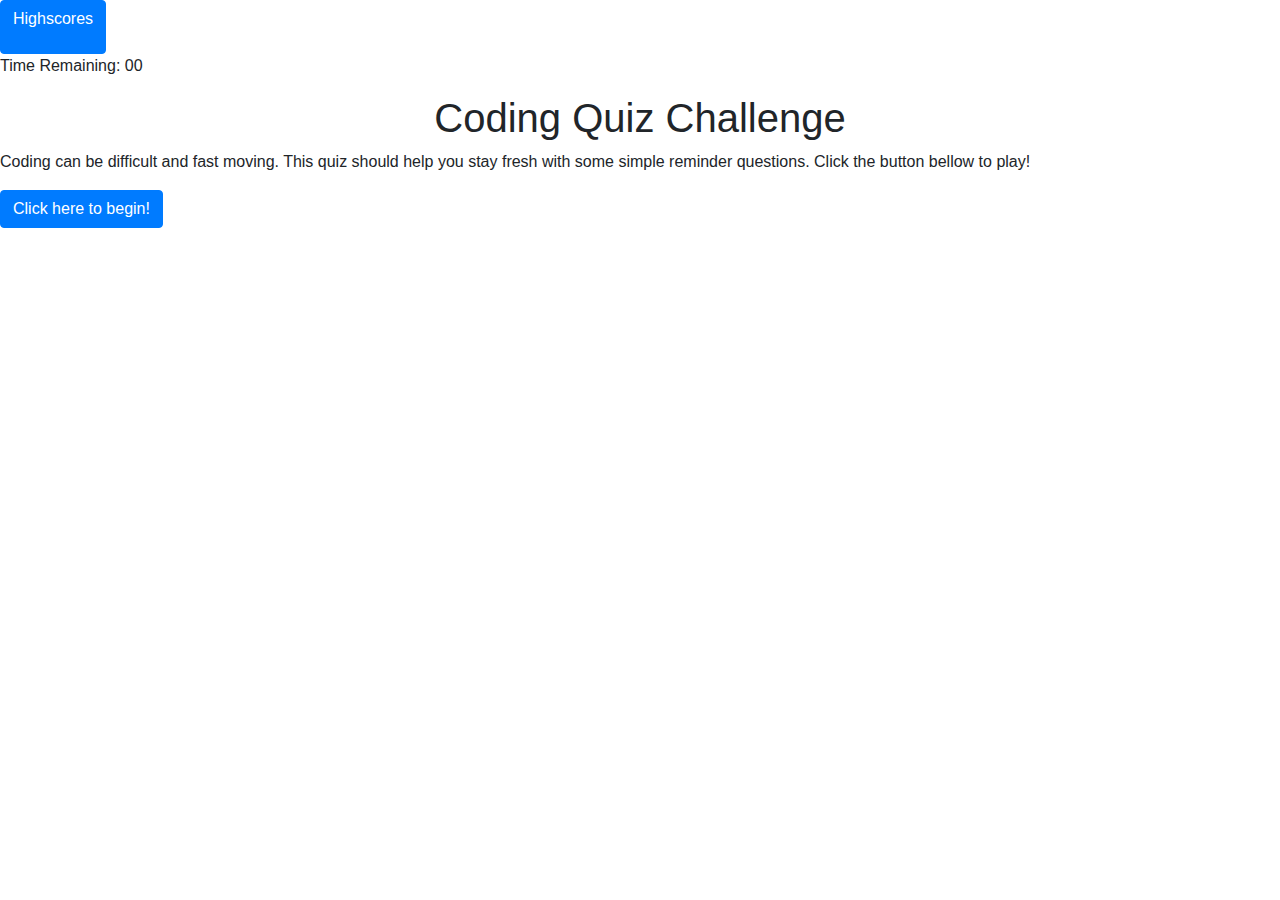
<file: index.html>
<!DOCTYPE html>
<html lang="en">

    <head>
        <meta charset="UTF-8">
        <meta name="viewport" content="width=device-width, initial-scale=1.0">
        <title>Document</title>

        <link rel="stylesheet" href="style.css" />
        <link rel="stylesheet" href="https://stackpath.bootstrapcdn.com/bootstrap/4.4.1/css/bootstrap.min.css"
            integrity="sha384-Vkoo8x4CGsO3+Hhxv8T/Q5PaXtkKtu6ug5TOeNV6gBiFeWPGFN9MuhOf23Q9Ifjh" crossorigin="anonymous">

        <script src="https://code.jquery.com/jquery-3.4.1.slim.min.js"
            integrity="sha384-J6qa4849blE2+poT4WnyKhv5vZF5SrPo0iEjwBvKU7imGFAV0wwj1yYfoRSJoZ+n"
            crossorigin="anonymous"></script>
        <script src="https://cdn.jsdelivr.net/npm/popper.js@1.16.0/dist/umd/popper.min.js"
            integrity="sha384-Q6E9RHvbIyZFJoft+2mJbHaEWldlvI9IOYy5n3zV9zzTtmI3UksdQRVvoxMfooAo"
            crossorigin="anonymous"></script>
        <script src="https://stackpath.bootstrapcdn.com/bootstrap/4.4.1/js/bootstrap.min.js"
            integrity="sha384-wfSDF2E50Y2D1uUdj0O3uMBJnjuUD4Ih7YwaYd1iqfktj0Uod8GCExl3Og8ifwB6"
            crossorigin="anonymous"></script>

        <script src="script.js"></script>


    </head>


    <body>

        <script src="https://cdnjs.cloudflare.com/ajax/libs/jquery/3.2.1/jquery.min.js"></script>

        
        <div id="topBar">
            <div class="highscores">
                <a class="btn btn-primary" onclick="getScore()" href="#">
                    <p>Highscores</p>
                </a>
            </div>
            <div class="timer">
                <p>Time Remaining: <span id="timeLeft">00</span></p>
            </div>


            <div id="quiz">
                <div id="quizBody">
                    <h1> Coding Quiz Challenge</h1>
                    <p>Coding can be difficult and fast moving. This quiz should help you stay fresh with some simple
                        reminder questions. Click the button bellow to play!</p>
                    <button class="btn btn-primary" onclick="start()">Click here to begin!</button>


                </div>



            </div>

    </body>

</html>
</file>
<file: style.css>
#bg-info{
    background-color: white;
}
h1{
    text-align: center;
}


@mixin clearfix() {
    &::after {
      display: block;
      content: "";
      clear: both;
    }
  }
  
 
  .element {
    @include clearfix;
  }
</file>
